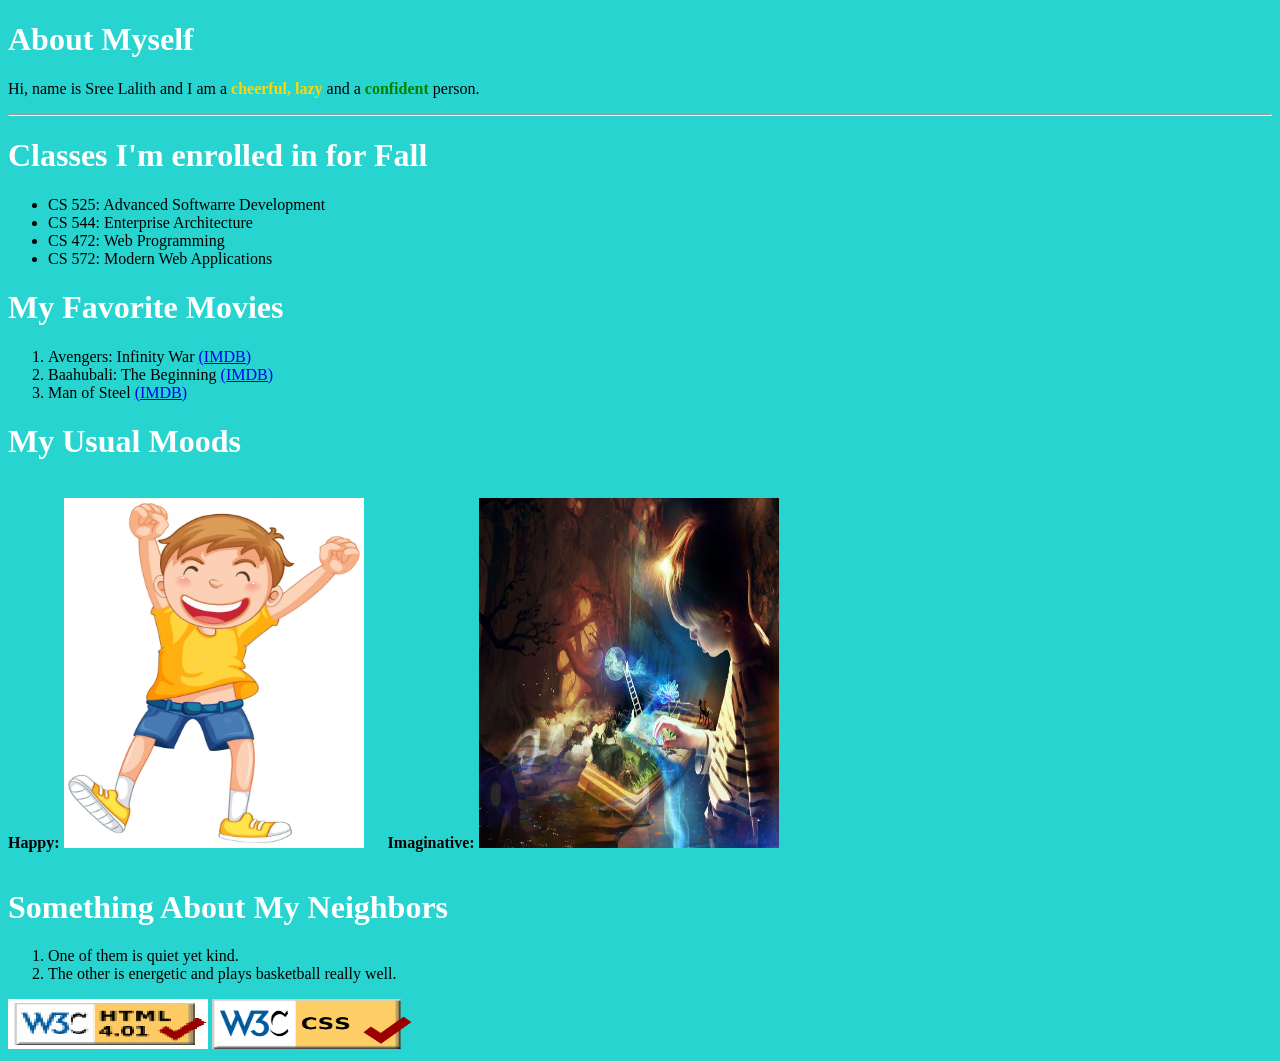
<file: index.html>
<!DOCTYPE html>

<html>

<head>
    <title>About Me</title>
    <link rel="stylesheet" type="text/css" href="styleme.css">
</head>

<body>

    <h1 id = "headerName">About Myself</h1>

    <p id = "myself">Hi, name is Sree Lalith and I am a <b id = "mood1">cheerful, lazy</b> and a <b id = "mood2">confident</b> person.</p>

    <hr>

    <h1 id = "classesHeader">Classes I'm enrolled in for Fall</h1>

    <ul id = "coursesList">
        <li>CS 525: Advanced Softwarre Development</li>
        <li>CS 544: Enterprise Architecture</li>
        <li>CS 472: Web Programming</li>
        <li>CS 572: Modern Web Applications</li>
    </ul>

    <h1 id = "moviesHeader">My Favorite Movies</h1>

    <ol>
        <li>Avengers: Infinity War <a href = "https://www.imdb.com/title/tt4154756/" target = "_blank">(IMDB)</a></li>
        <li>Baahubali: The Beginning <a href = "https://www.imdb.com/title/tt2631186/" target = "_blank">(IMDB)</a></li>
        <li>Man of Steel <a href = "https://www.imdb.com/title/tt0770828/?ref_=nv_sr_srsg_0_tt_6_nm_2_q_man%2520of%2520stee" target = "_blank">(IMDB)</a></li>
    </ol>


    <h1 id = "moodHeader">My Usual Moods</h1>

    <div class="image-container">
        <p><b>Happy:</b> <img src="happyPic.jpg" alt="Happy Pic" width="300" height="350" /></p>
    </div>
    <div class="image-container">
        <p><b>Imaginative:</b> <img src="imaginative.jpg" alt="Imaginative" width="300" height="350" /></p>
    </div>

    <h1 id = "neighborsHeader">Something About My Neighbors</h1>

    <ol>
        <li>One of them is quiet yet kind.</li>
        <li>The other is energetic and plays basketball really well.</li>
    </ol>

    <img src= "HTML-checker.png" alt="HTML-checker" width="200" height = "50"/>
    <img src= "css_checker.png" alt="css_checker" width= "200" height="50"/>
    
</body>


</html>
</file>
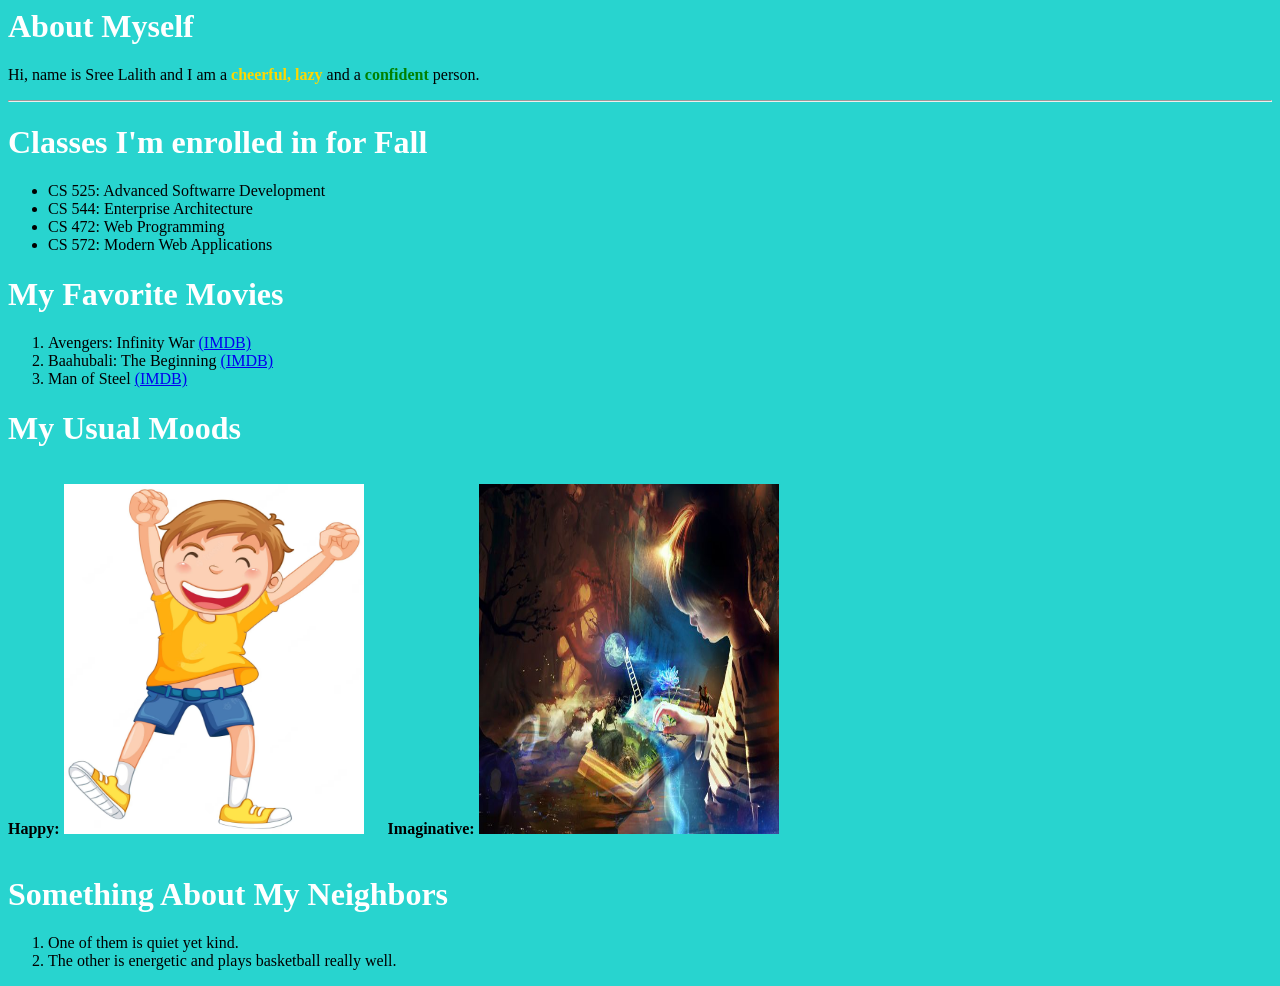
<file: aboutme.html>
<html>

<head>
    <title>About Me</title>
    <link rel="stylesheet" type="text/css" href="styleme.css">
</head>

<body>

    <h1 id = "headerName">About Myself</h1>

    <p id = "myself">Hi, name is Sree Lalith and I am a <b id = "mood1">cheerful, lazy</b> and a <b id = "mood2">confident</b> person.</p>

    <hr>

    <h1 id = "classesHeader">Classes I'm enrolled in for Fall</h1>

    <ul id = "coursesList">
        <li>CS 525: Advanced Softwarre Development</li>
        <li>CS 544: Enterprise Architecture</li>
        <li>CS 472: Web Programming</li>
        <li>CS 572: Modern Web Applications</li>
    </ul>

    <h1 id = "moviesHeader">My Favorite Movies</h1>

    <ol>
        <li>Avengers: Infinity War <a href = "https://www.imdb.com/title/tt4154756/" target = "_blank">(IMDB)</a></li>
        <li>Baahubali: The Beginning <a href = "https://www.imdb.com/title/tt2631186/" target = "_blank">(IMDB)</a></li>
        <li>Man of Steel <a href = "https://www.imdb.com/title/tt0770828/?ref_=nv_sr_srsg_0_tt_6_nm_2_q_man%2520of%2520stee" target = "_blank">(IMDB)</a></li>
    </ol>


    <h1 id = "moodHeader">My Usual Moods</h1>

    <div class="image-container">
        <p><b>Happy:</b> <img src="happyPic.jpg" alt="Happy Pic" width="300" height="350" /></p>
    </div>
    <div class="image-container">
        <p><b>Imaginative:</b> <img src="imaginative.jpg" alt="Imaginative" width="300" height="350" /></p>
    </div>

    <h1 id = "neighborsHeader">Something About My Neighbors</h1>

    <ol>
        <li>One of them is quiet yet kind.</li>
        <li>The other is energetic and plays basketball really well.</li>
    </ol>

</body>


</html>
</file>
<file: styleme.css>
body{

    background-color: rgb(40, 212, 207);
}

#headerName{
    color: white;  
    font-family: Georgia; 
}

#classesHeader{

    color: white;
    font-family: Georgia;
}

#moviesHeader{
    color: white;
    font-family: Georgia;
}

#moodHeader{

    color: white;
    font-family: Georgia;
}

#neighborsHeader{

    color: white;
    font-family: Georgia;
}

#mood1{
    color: gold;
}

#mood2{

    color: green;
}

.image-container {
    display: inline-block;
    vertical-align: top; 
    margin-right: 20px; 
}
</file>
